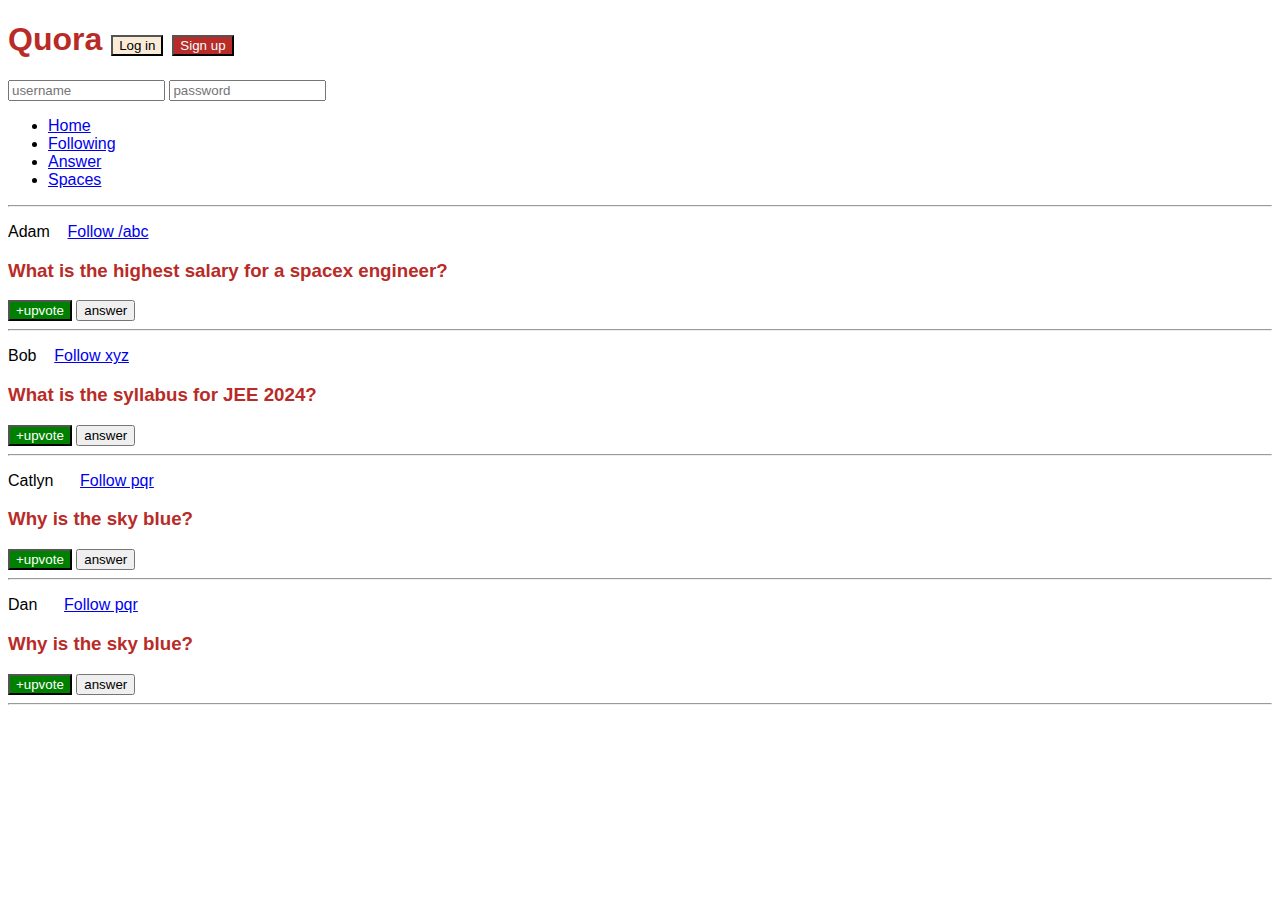
<file: index.html>
<!DOCTYPE html>
<html lang="en">
  <head>
    <meta charset="UTF-8" />
    <meta http-equiv="X-UA-Compatible" content="IE=edge" />
    <meta name="viewport" content="width=device-width, initial-scale=1.0" />
    <title>CSS Chapter2</title>
    <link rel="stylesheet" href="style.css">
  </head>
  <body>
    <header>
        <h1>Quora 
            <button id="login">Log in</button>
            <button id="signup">Sign up</button>
        </h1>
        <div>
            <input type="text" placeholder="username">
            <input type="password" placeholder="password">
        </div>
        <nav>
            <ul>
                <li><a href="/home">Home</a></li>
                <li><a href="/following">Following</a></li>
                <li><a href="/answer">Answer</a></li>
                <li><a href="/spaces">Spaces</a></li>
            </ul>
        </nav>
        <hr>
    </header>
    <main>
        <p>
        Adam &nbsp;&nbsp;
        <a class="follow" href="/adam">Follow /abc</a></span>
        </p>
        <h3>What is the highest salary for a spacex engineer?</h3>
        <span>
            <button class="upvote">+upvote</button>
            <button>answer</button>
        </span>
        <hr />

        <p>
        Bob &nbsp;&nbsp;
        <a class="follow" href="/bob">Follow xyz</a>
        </p>
        <h3>What is the syllabus for JEE 2024?</h3>
        <span>
            <button class="upvote">+upvote</button>
            <button>answer</button>
        </span>
        <hr />

        <p>
        Catlyn &nbsp;&nbsp;&nbsp;&nbsp;
        <a class="follow" href="/catlyn">Follow pqr</a>
        </p>
        <h3>Why is the sky blue?</h3>
        <span>
            <button class="upvote">+upvote</button>
            <button>answer</button>
        </span>
        <hr />

        <p>
            Dan &nbsp;&nbsp;&nbsp;&nbsp;
            <a class="follow" href="/dan">Follow pqr</a>
            </p>
            <h3>Why is the sky blue?</h3>
            <span>
                <button class="upvote">+upvote</button>
                <button>answer</button>
            </span>
            <hr />
    </main>
  </body>
</html>
</file>
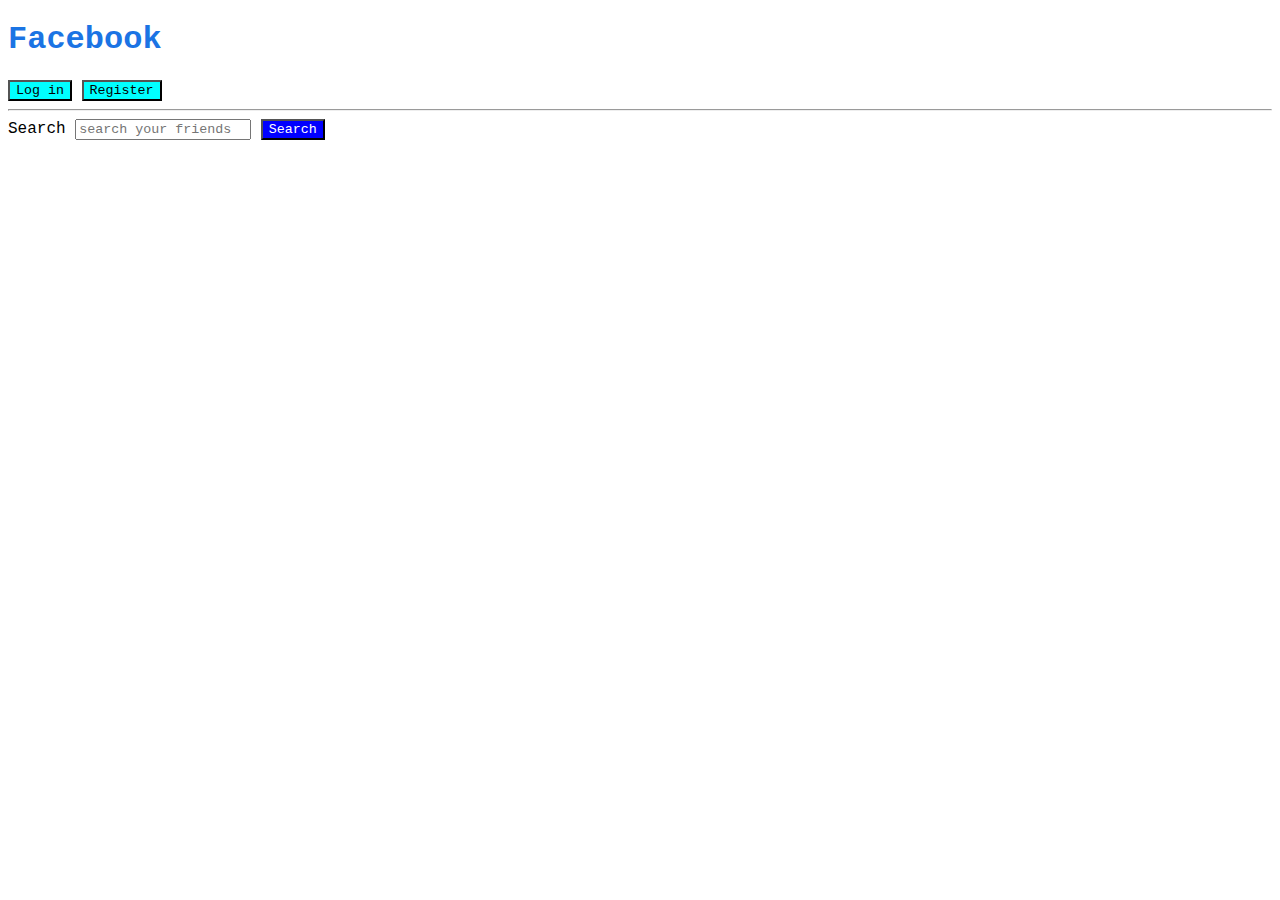
<file: practiceQs.html>
<!DOCTYPE html>
<html lang="en">
  <head>
    <meta charset="UTF-8" />
    <meta http-equiv="X-UA-Compatible" content="IE=edge" />
    <meta name="viewport" content="width=device-width, initial-scale=1.0" />
    <title>Practice Qs</title>
    <link rel="stylesheet" href="practiceQs.css">
  </head>
  <body>
    <h1>Facebook</h1>
    <button class="userbtn">Log in</button>
    <button class="userbtn">Register</button>
    <hr />
    <label for="search">Search</label>
    <input placeholder="search your friends" id="search" />
    <button id="searchbtn">Search</button>
  </body>
</html>
</file>
<file: style.css>
* {
  font-family:'Gill Sans', 'Gill Sans MT', Calibri, 'Trebuchet MS', sans-serif

}

h3 {
  color: aqua;
}

h1,
h3 {
  color:#b92b27;
}
/* Id selector */
#login {
  background-color: antiquewhite;
}
 
#signup {
  background-color: #b92b27;
  color: azure;
}

.upvote {
  background-color: green;
  color: white;
}
</file>
<file: practiceQs.css>
* {
    font-family: 'Courier New', Courier, monospace;
}
h1 {
    color: #1b74e4;
}
#searchbtn {
    color: white;
    background-color: blue;
}

.userbtn {
    background-color: aqua;
}
</file>
